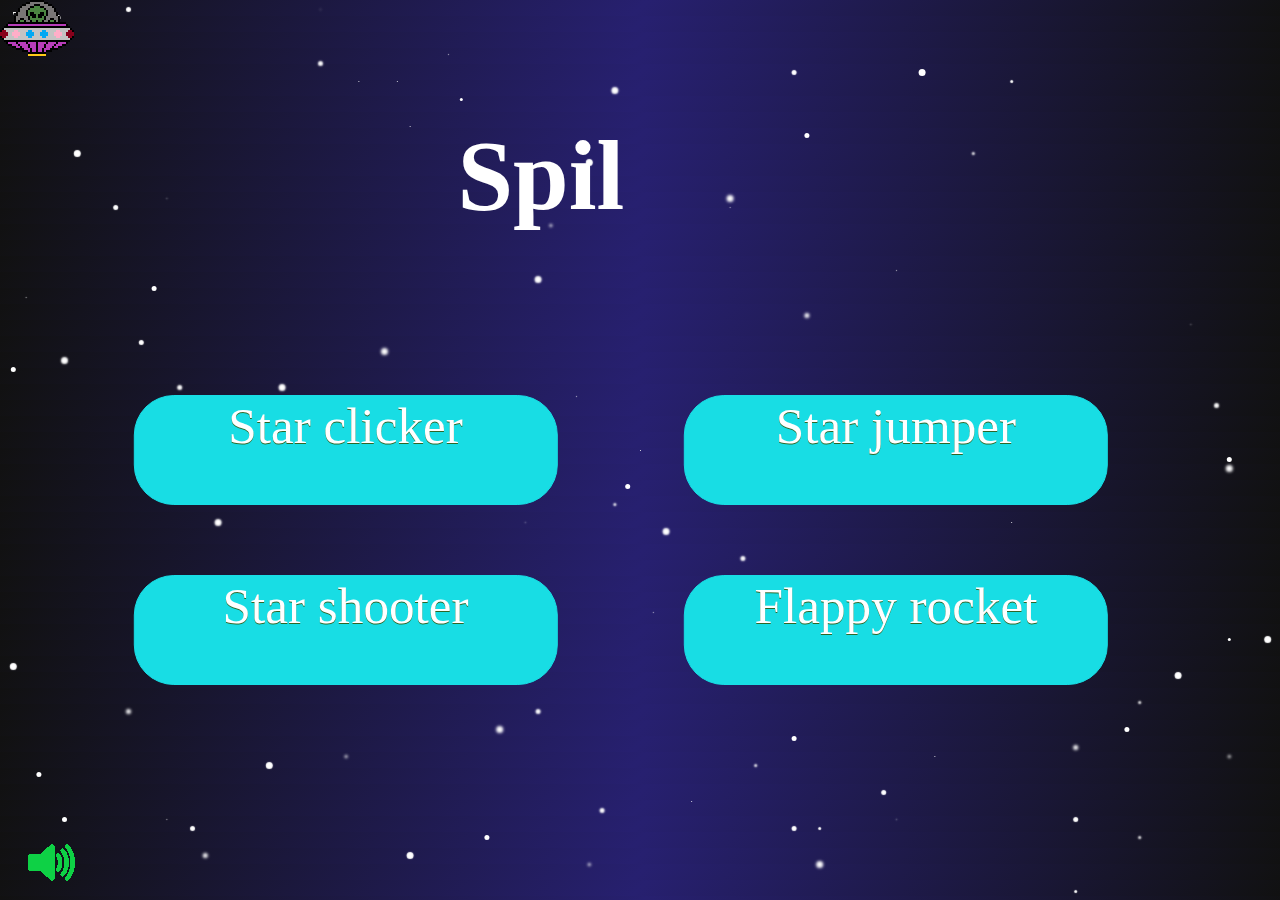
<file: allespil.html>
<!doctype html>
<html>
<head>
<title>Rift forside</title>
<meta name="description" content="Rift forside">
<meta http-equiv="Content-language" content="en">
 <meta name="viewport" content="width=device-width, initial-scale=1.0">
 <link rel="icon" type="image/png" href="/assets/Images/Alien.png">
<link rel="Stylesheet" href="style.css">
<script src="myscripts.js"></script>

<audio autoplay="true" loop="true" src="assets/Sounds/forside.mp3" id="myAudio"></audio>
</head>

<body class="allespilbody">
    <div class="main"></div>
    <div class="area" >
        <ul class="circles">
                <li class="nord"><img src="assets/Images/RocketN.png"></li>
                <li class="nø"><img src="assets/Images/RocketNØ.png"></li>
                <li class="sø"><img src="assets/Images/RocketSØ.png"></li>
                <li class="alien"><img src="assets/Images/Alien.png"></li>
                
        </ul>
    </div >
<div>
    
   
        <h1 class="overskfiten">Spil</h1>
        
        <a class="starclicker" href="clicker/clicker.html">Star clicker</a>
        <a class="starjumper" href="jumper/index.html">Star jumper</a>
        <a class="starshooter" href="shooter/shooter.html">Star shooter</a>
        <a class="flappyrocket" href="flappyrocket/flappy-rocket-version/index.html">Flappy rocket</a>
   
    <input type="checkbox" name="un-mute" id="un-mute">
<label for="un-mute" class="unmute">
    <img title="Un-mute" src="assets/Images/Mute.png" onClick="playMyAudio()">
</label>
<label for="un-mute" class="mute">
    <img title="Mute" src="assets/Images/Unmute.png" onClick="pauseMyAudio()">
    
</label>
</div>

<a class="tilbage" href="index.html">Tilbage</a>



</body>
</html>
</file>
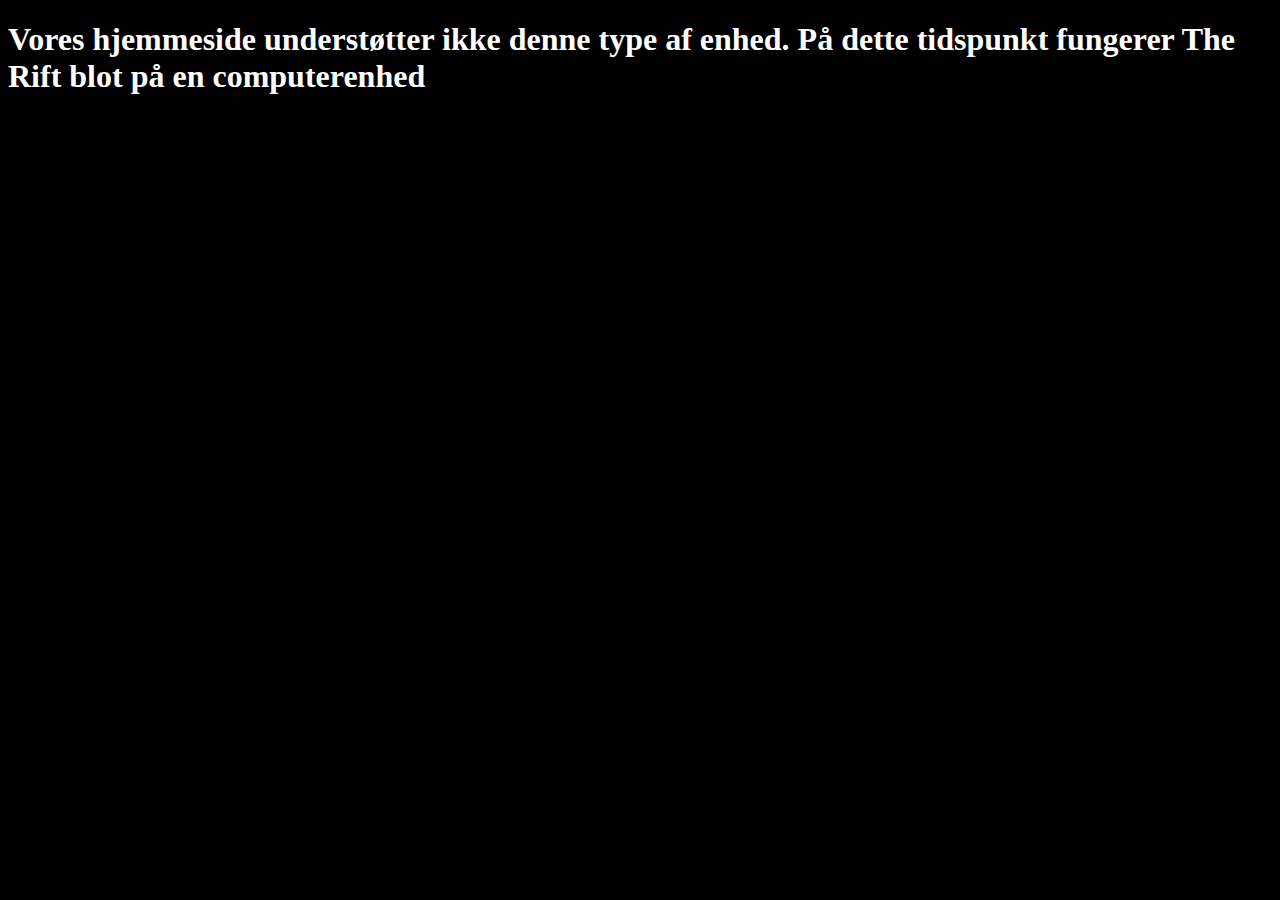
<file: onlyweb.html>
<!DOCTYPE html>

<html>
    <head>
        <meta charset="utf-8">
        <meta http-equiv="X-UA-Compatible" content="IE=edge">
        <title></title>
        <meta name="description" content="">
        <meta name="viewport" content="width=device-width, initial-scale=1">
        <link rel="stylesheet" href="">
    </head>
    <body style="background-color: black; color: white">
     
        <h1>Vores hjemmeside understøtter ikke denne type af enhed. På dette tidspunkt fungerer The Rift blot på en computerenhed</h1>
        
        <script src="" async defer></script>
    </body>
</html>
</file>
<file: style.css>
body{
	align-items: center;
	background: linear-gradient(-45deg, #111111 0%,#272070 50%,#111111 100%);
	animation: AnimateBG 20s ease infinite;
	display: flex;
	font-family:'Dosis', sans-serif;
	font-display: swap;
	height: inherit;
	justify-content: center;
	animation: AnimateBG 5s ease infinite;
    overflow: hidden;
}

@keyframes AnimateBG { 
	0%{background-position:0% 50%}
	50%{background-position:100% 50%}
	100%{background-position:0% 50%}
  }

.game {
	background-color:#18dde4;
	border-radius:40px;
	border:1px solid #18dde4;
	display:inline-block;
	cursor:pointer;
	color:#ffffff;
	font-family: "Comic Sans MS", "Comic Sans", cursive;
	font-size:17px;
	padding:16px 50px;
	text-decoration:none;
	text-shadow:0px 1px 0px #18dde4;
	position: absolute;
	transform: translate(-50%, -50%);
	left: 50%;
	top: 50%;
	font-size: 80px;
	
	
}
.game:hover {
	background-color:#18dde4;
    position: absolute;
    animation: hoverzoom 2s alternate infinite;
    left: 37.5%;
    top: 42.2%;
    
}

.starclicker {
	background-color:#18dde4;
	border-radius:40px;
	border:1px solid #18dde4;
	display:inline-block;
	cursor:pointer;
	color:#ffffff;
	font-family: "Comic Sans MS", "Comic Sans", cursive;
	font-size:4vw;
	width: 33vw;
    height: 12vh;
    text-align: center;
	text-decoration:none;
	text-shadow:0px 1px 0px #2f6627;
	position: absolute;
	transform: translate(-50%, -50%);
	left: 27%;
	top: 50%;
	
	
}
.starclicker:hover {
	background-color:#14b9be;
    position: absolute;
    animation: hoverzoom 2s normal forwards;
    left: 10.5%;
    top: 44%;
    
}
.starjumper {
	background-color:#18dde4;
	border-radius:40px;
	border:1px solid #18dde4;
	display:inline-block;
	cursor:pointer;
	color:#ffffff;
	font-family: "Comic Sans MS", "Comic Sans", cursive;
    font-size:4vw;
	width: 33vw;
    height: 12vh;
    text-align: center;
	text-decoration:none;
	text-shadow:0px 1px 0px #2f6627;
	position: absolute;
	transform: translate(-50%, -50%);
	left: 70%;
	top: 50%;

	
	
}
.starjumper:hover {
	background-color:#14b9be;
    position: absolute;
    animation: hoverzoom 2s normal forwards;
    left: 53.3%;
    top: 44%;
    
}

.starshooter {
	background-color:#18dde4;
	border-radius:40px;
	border:1px solid #18dde4;
	display:inline-block;
	cursor:pointer;
	color:#ffffff;
	font-family: "Comic Sans MS", "Comic Sans", cursive;
	font-size:4vw;
	width: 33vw;
    height: 12vh;
    text-align: center;
	text-decoration:none;
	text-shadow:0px 1px 0px #2f6627;
	position: absolute;
	transform: translate(-50%, -50%);
	left: 27%;
	top: 70%;
	
}
.starshooter:hover {
	background-color:#14b9be;
    position: absolute;
    animation: hoverzoom 2s normal forwards;;
    left: 10.5%;
    top: 63.8%;
    
}
.flappyrocket {
	background-color:#18dde4;
	border-radius:40px;
	border:1px solid #18dde4;
	display:inline-block;
	cursor:pointer;
	color:#ffffff;
	font-family: "Comic Sans MS", "Comic Sans", cursive;
	font-size:4vw;
	width: 33vw;
    height: 12vh;
    text-align: center;
	text-decoration:none;
	text-shadow:0px 1px 0px #2f6627;
	position: absolute;
	transform: translate(-50%, -50%);
	left: 70%;
    top: 70%;
	
}
.flappyrocket:hover {
	background-color:#14b9be;
    position: absolute;
    animation: hoverzoom 2s normal forwards;
    left: 53.5%;
    top: 63.9%;
    
}

@keyframes hoverzoom{
    0%{
        transform: scale(1);
    }
    100%{
    transform: scale(1.2);
}
}

.overskfiten{
	color: #ffffff;
	position: absolute;
	transform: translate(-50%, -50%);
    left: 42.25%;
    top: 12%;
	font-size: 100px;
	font-family: "Comic Sans MS", "Comic Sans", cursive;
    animation: hoverzoom2 5s alternate infinite;
	
}

@keyframes hoverzoom2{
    0%{
        transform: scale(1);
    }
    100%{
    transform: scale(1.5);
}
}

.main{
    position: fixed;
    top: 50%;
    left: 50%;
    height: 1px;
    width: 1px;
    background-color: #fff;
    border-radius: 50%;
    box-shadow: 39vw 28vh 2px 1px #fff,-34vw 19vh 3px 1px #fff,26vw -33vh 2px 1px #fff,-1vw 4vh 0px 2px #fff,-40vw -49vh 1px 2px #fff,49vw 21vh 1px 3px #fff,-18vw 45vh 1px 3px #fff,7vw -28vh 3px 3px #fff,10vw -5vh 1px 2px #fff,13vw -35vh 0px 2px #fff,29vw 8vh 0px 0px #fff,-22vw -41vh 0px 0px #fff,-45vw 41vh 0px 2px #fff,12vw -42vh 1px 2px #fff,9vw 35vh 2px 1px #fff,-31vw 23vh 3px 0px #fff,-38vw -18vh 0px 2px #fff,-3vw 40vh 2px 2px #fff,-41vw -27vh 1px 2px #fff,-39vw -12vh 1px 2px #fff,-28vw 5vh 3px 2px #fff,-4vw 46vh 3px 1px #fff,19vw 38vh 1px 2px #fff,46vw 21vh 0px 1px #fff,-44vw -33vh 1px 3px #fff,-7vw 16vh 0px 0px #fff,-49vw -9vh 0px 2px #fff,-23vw 34vh 3px 1px #fff,38vw 31vh 0px 2px #fff,-49vw 24vh 1px 3px #fff,-35vw 42vh 1px 2px #fff,34vw 33vh 3px 2px #fff,4vw 39vh 0px 0px #fff,14vw 42vh 1px 1px #fff,-25vw -43vh 2px 2px #fff,-15vw -44vh 1px 0px #fff,-34vw 45vh 3px 2px #fff,-18vw -36vh 0px 0px #fff,34vw 21vh 0px 1px #fff,13vw -2vh 3px 1px #fff,-25vw -49vh 3px 0px #fff,34vw 41vh 1px 2px #fff,39vw 43vh 2px 1px #fff,43vw -14vh 2px 0px #fff,-9vw 8vh 2px 0px #fff,-2vw -40vh 2px 3px #fff,-29vw 35vh 1px 3px #fff,22vw 23vh 2px 2px #fff,-5vw -6vh 1px 0px #fff,-14vw -5vh 3px 1px #fff,2vw 9vh 2px 3px #fff,-40vw 29vh 3px 2px #fff,1vw 18vh 1px 0px #fff,-20vw -11vh 3px 3px #fff,46vw 34vh 3px 1px #fff,20vw 41vh 2px 0px #fff,46vw 2vh 3px 3px #fff,8vw 12vh 2px 2px #fff,-36vw -7vh 2px 2px #fff,-7vw 0vh 2px 2px #fff,23vw 34vh 0px 0px #fff,46vw 1vh 0px 2px #fff,-11vw 31vh 3px 3px #fff,42vw 25vh 1px 3px #fff,-33vw 8vh 2px 3px #fff,22vw -42vh 0px 3px #fff,-14vw -39vh 0px 1px #fff,14vw 46vh 3px 3px #fff,20vw -20vh 1px 0px #fff,12vw 32vh 0px 2px #fff,29vw -41vh 1px 1px #fff,13vw -3vh 0px 1px #fff,12vw 42vh 1px 2px #fff,-37vw -28vh 2px 0px #fff,34vw 49vh 1px 1px #fff,-4vw -32vh 1px 3px #fff,-37vw 41vh 1px 0px #fff,10vw 1vh 2px 3px #fff,-8vw -19vh 2px 3px #fff,16vw 16vh 3px 3px #fff,-18vw 2vh 3px 0px #fff,-25vw 1vh 1px 3px #fff,-12vw 43vh 0px 2px #fff,14vw 16vh 0px 3px #fff,7vw -27vh 1px 0px #fff,22vw 18vh 3px 0px #fff,-15vw 1vh 3px 0px #fff,-48vw -17vh 1px 0px #fff,-7vw -25vh 3px 1px #fff,21vw 17vh 1px 3px #fff,45vw -5vh 2px 2px #fff,-2vw 6vh 2px 1px #fff,-28vw -7vh 2px 3px #fff,-45vw -10vh 2px 3px #fff,-47vw 36vh 0px 2px #fff,-8vw 29vh 2px 2px #fff,-19vw -41vh 0px 0px #fff,13vw -15vh 3px 2px #fff,-17vw 4vh 0px 1px #fff,15vw -3vh 2px 3px #fff;
    animation: zoom 4s alternate infinite;
}

@keyframes zoom {
    0%{
        transform: scale(1);
    }
    100%{
        transform: scale(1.5);
    }

}


.circles{
    position: absolute;
    top: 0;
    left: 0;
    width: 97%;
    height: 98%;
    overflow: hidden;
}

.nord{
    position: absolute;
    display: block;
    list-style: none;
    width: 20px;
    height: 20px;
    animation: animateN 20s linear infinite;
    bottom: -34px;
}



@keyframes animateN {

    0%{
        transform: translateY(0);
        border-radius: 0;
    }

    100%{
        transform: translateY(-1300px);
        border-radius: 50%;
    }

}

.nø{
    position: absolute;
    display: block;
    list-style: none;
    width: 20px;
    height: 20px;
    animation: animateNØ 25s linear infinite;
    bottom: -34px;
	left: 1000px; 
}

@keyframes animateNØ {

    0%{
        transform: translate(0);
        border-radius: 0;
    }

    100%{
        transform: translate(1000px,-1000px);
        border-radius: 50%;
    }

}

.øst{
    position: absolute;
    display: block;
    list-style: none;
    width: 20px;
    height: 20px;
    animation: animateØ 27s linear infinite;
    bottom: 50%;
	left: 50%; 
}
@keyframes animateØ {

    0%{
        transform: translateX(1000);
        border-radius: 0;
    }

    100%{
        transform: translateX(1000px);
        border-radius: 50%;
    }

}


.sø{
    position: absolute;
    display: block;
    list-style: none;
    width: 20px;
    height: 20px;
    animation: animateSØ 15s linear infinite;
    bottom: 109%;
	left: 10%; 
}
@keyframes animateSØ {

    0%{
        transform: translate(0);
        border-radius: 0;
    }

    100%{
        transform: translate(3000px, 3000px);
        border-radius: 50%;
    }

}

.alien {
    animation: alien 25s linear infinite;
    top: 0;
	left: 0;
	position: fixed;
	z-index: 999;
	pointer-events: none;
    list-style-type: none;
    
}
@keyframes alien {
	0% {

		transform: translate(-200%,110vh) rotateZ(0deg);
	}

	12.5% {
		transform: translate(120vw,-120%) rotateZ(20deg);
	}

	25% {
		transform: translate(-200%,50vh) rotateZ(-20deg);
	}

	37.5% {
		transform: translate(-200%,-120%) rotateZ(-40deg);
	}

	50% {
		transform: translate(100vw,50vh) rotateZ(0deg);
	}

	62.5% {
		transform: translate(20vw,100vh) rotateZ(20deg);
	}
	75% {
		transform: translate(200%,100vh) rotateZ(20deg);
	}
	87.5% {
		transform: translate(50vw,-200%) rotateZ(20deg);
	}

	100% {
		transform: translate(-200%,110vh) rotateZ(0deg);
	}
}

input#un-mute {
    display: none;
    size: 10px;
  }
  
  .unmute img {
    display: none;
    width: 50px;
    height: 50px;
  }
  
  input#un-mute:checked ~ .unmute img {
    display: initial;
  }
  
  input#un-mute:checked ~ .mute img {
    display: none;
  }

.unmute{
    position: absolute;
	transform: translate(-50%, -50%);
    top:96%;
    left: 4%;
}


.mute{
    position: absolute;
	transform: translate(-50%, -50%);
    top:96%;
    left: 4%;
}

.tilbage{
    position: absolute;
    left:1%;
    top: 1%;
    color: white;
   
}

.allespilbody{
    font-family: "Comic Sans MS", "Comic Sans", cursive; /*alt skrft bliver comic sans*/
    
}

.dotkom{
    position: absolute;
    transform: translate(-50%,-50%);
    top: 96vh;
    left: 96vw;
    width: 7vw;
    height: 3.5vh;
}
</file>
